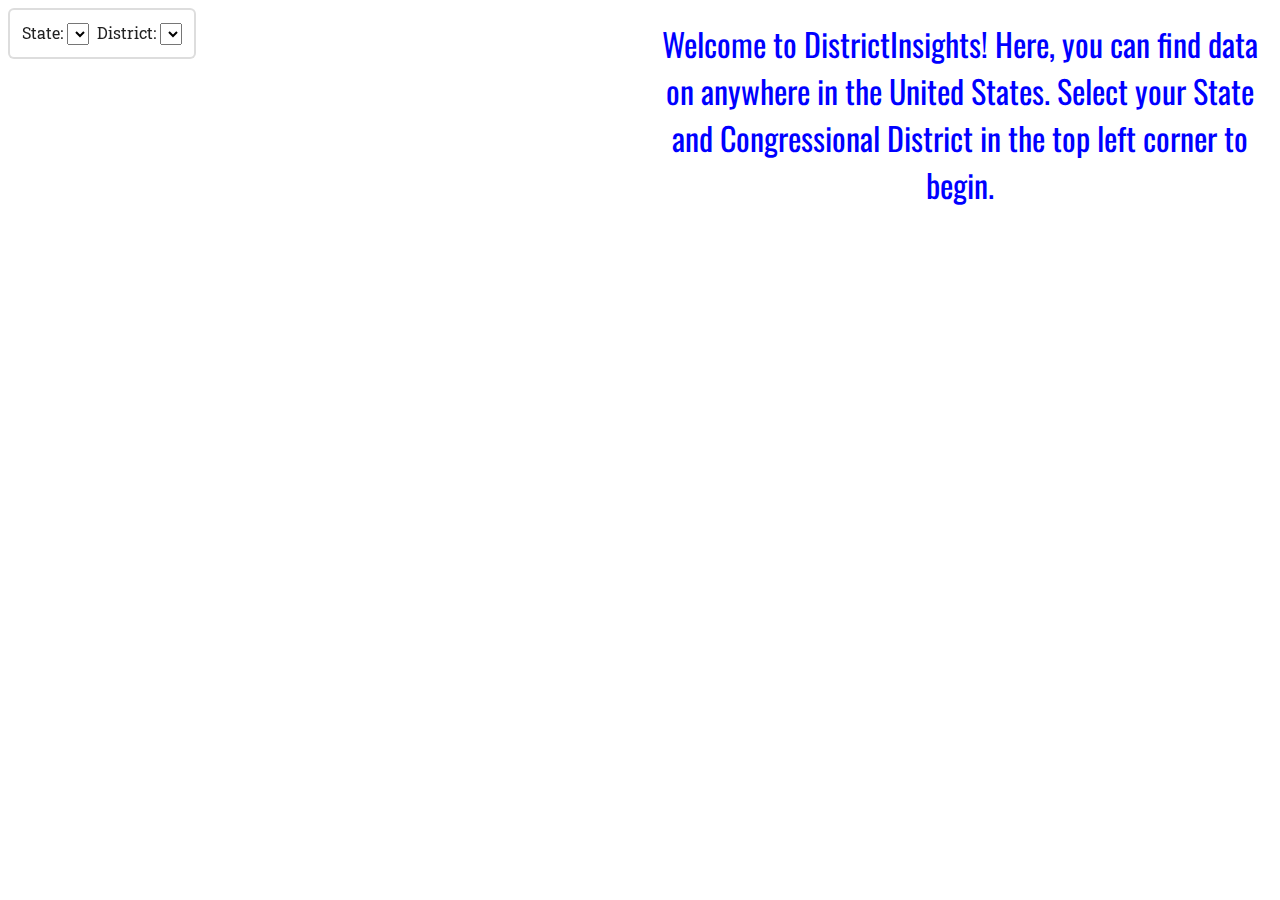
<file: index.html>
<!DOCTYPE html>
<html>

<head>
  <meta charset='utf-8' />
  <title>District Insights</title>

  <meta name='viewport' content='initial-scale=1,maximum-scale=1,user-scalable=no' />

  <!-- jQuery -->
  <script src="https://code.jquery.com/jquery-1.12.2.min.js"
    integrity="sha256-lZFHibXzMHo3GGeehn1hudTAP3Sc0uKXBXAzHX1sjtk=" crossorigin="anonymous"></script>

  <!-- Mabpox GL -->
  <script src='https://api.tiles.mapbox.com/mapbox-gl-js/v0.17.0/mapbox-gl.js'></script>
  <link href='https://api.tiles.mapbox.com/mapbox-gl-js/v0.17.0/mapbox-gl.css' rel='stylesheet'>

  <!-- Mapbox.js (fallback) -->
  <script src='https://api.mapbox.com/mapbox.js/v2.3.0/mapbox.js'></script>
  <link href='https://api.mapbox.com/mapbox.js/v2.3.0/mapbox.css' rel='stylesheet' />

  <!-- GeoViewport -->
  <script src='//api.tiles.mapbox.com/mapbox.js/plugins/geo-viewport/v0.1.1/geo-viewport.js'></script>

  <link rel="shortcut icon" href="../favicon.png" type="image/x-icon">

  <!-- Plotly -->
  <script src="https://cdn.plot.ly/plotly-2.26.0.min.js" charset="utf-8"></script>

  <link rel="stylesheet" href="./example/style.css">
</head>

<body>


  <div class="mapStuff">
    <!-- Map Container -->
    <div id='map'></div>

    <!-- INTERACTIVE MENU -->
    <div id='menu'>
      <div class="selector">
        State:
        <select id='state'>
          <option value=""></option>
        </select>
      </div>
      <div class="selector">
        District:
        <select id='district'>
          <option value=''></option>
        </select>
      </div>
    </div>
  </div>

  <div class="infoStuff">
    <div class="districtInsights">Welcome to DistrictInsights! Here, you can find data on anywhere in the United States.
      Select your State and Congressional District in the top left corner to begin.</div>


    <div class="content hidden">

      <div id="noInfo" class="header"></div>

      <div class="representativeInfo" id="representativeInfo">
        <div class="header" id="firstHeader">The Representative in this District is <span id="representative"></span>
        </div>
        <div>They are a member of the <span id="representativeParty"></span> Party</div>
        <div>Their prior experience includes: <span id="representativeExperience"></span></div>
        <div>They went to college at <span id="representativeCollege"></span></div>
        <div>They assumed office in the year <span id="representativeOffice"></span></div>
        <div>They currently reside in <span id="representativeReside"></span></div>
        <div>And they were born on <span id="representativeBirth"></span></div>
      </div>

      <div id="everythingElse">
        <div class="laborInfo">
          <div class="header">Labor Information</div>

          <div id="laborForce"></div>
          <div id="armedForce"></div>
          <div id="veterans"></div>
          <div id="workFromHome"></div>




          <div class="economicInfo">

            <div class="header">Economic Information</div>

            <div id="medianIncome"></div>
            <div id="meanIncome"></div>
            <div id="perCapitaIncome"></div>
            <div id="poverty"></div>

            <div id="subheader">Industry Data:</div>
            <div id="industryChart"></div>

            <div id="subheader">Income Data (Per Household)</div>
            <div id="incomeChart"></div>
          </div>


          <div class="housingInfo">
            <div class="header">Housing Information</div>

            <div id="subheader">Occupied vs. Unoccupied Housing Units:</div>
            <div id="occupiedChart"></div>

            <div id="subheader">Year Housing Units were Built:</div>
            <div id="buildYearChart"></div>

            <div id="subheader">Price of Owner-Occupied Homes:</div>
            <div id="medianHomePrice"></div>
            <div id="homePriceChart"></div>

            <div id="subheader">Price of Rent in this Area:</div>
            <div id="medianRent"></div>
            <div id="rentPriceChart"></div>

            <div id="subheader">Primary Fuel Source at Home:</div>
            <div id="fuelChart"></div>
          </div>


          <div class="socialInfo">
            <div class="header">Social Information</div>

            <div id="householdSize"></div>
            <div id="familySize"></div>

            <div id="subheader">Male Marriage Distribution:</div>
            <div id="maleMarriageChart"></div>

            <div id="subheader">Female Marriage Distribution:</div>
            <div id="femaleMarriageChart"></div>

            <div id="subheader">Immigrant Population Distribution:</div>
            <div id="immigrationChart"></div>
          </div>


          <div class="educationInfo">
            <div class="header">Education Information</div>
            <div id="highSchoolDiploma"></div>
            <div id="collegeDegree"></div>
            <div id="computer"></div>
            <div id="internet"></div>

            <div id="subheader">Education Enrollment:</div>
            <div id="enrollmentChart"></div>

            <div id="subheader">Educational Attainment:</div>
            <div id="attainmentChart"></div>




          </div>


        </div>

      </div>
    </div>
  </div>

  <!-- Load in some useful data about the states -->
  <script src='./example/states.js'></script>
  <script src='./example/bboxes.js'></script>
  <script src="./example/districtEcs.js"></script>
  <script src="./example/economicAcs.js"></script>
  <script src="./example/houseMembers.js"></script>
  <script src="./example/housingAcs.js"></script>
  <script src="./example/socialAcs.js"></script>
  <script src="./example/datafix.js"></script>

  <script src="./example/script.js"></script>

</body>

</html>
</file>
<file: example/style.css>
/* Font Imports */
@import url('https://fonts.googleapis.com/css2?family=Oswald:wght@700&display=swap');
@import url('https://fonts.googleapis.com/css2?family=Oswald:wght@700&family=Roboto+Slab:wght@400&display=swap');

body { 
    margin:0; 
    padding:0; 
}

.content{
    font-family: 'Roboto Slab', serif;
}

#map { position:absolute; top:0; bottom:0; width:50%; position: fixed;}

/* INTERACTIVE MENU */
#menu {
    position:fixed;
    top:10px;
    left:10px;
    background-color: white;
    margin-right: 10px;
    padding: 8px;
    border-radius: 4px;
    border: rgb(221, 221, 221);
    box-shadow: 0px 0px 0px 2px rgb(221, 221, 221);
    color: #222;
    font-family: 'Roboto Slab', serif;
}

option, select{
    font-family: 'Roboto Slab', serif;
}
.selector { display: inline-block; float: left; margin: 4px; }

.infoStuff{
    position: absolute;
    left: 50%;
    max-width: calc(50%-40px);
    padding-left: 20px;
    padding-right: 20px;
    margin-top: 20px;
}

.districtInsights{
    font-family: 'Oswald', sans-serif;
    color: blue;
    font-size: 2rem;
    text-align: center;
}

.hidden{
    display: none;
}

.header{
    font-family: 'Oswald', sans-serif;
    color: blue;
    font-size: 2rem;
    padding-bottom: 1rem;
    padding-top:5rem;
    font-size: default;
    line-height: default
}
#firstHeader {
    padding-top: 0; /* Reset the padding for the first element */
}

.representativeInfo {
    font-size: 1.2rem;
    line-height: 1.4;
}

.laborInfo :not(.header){
    font-size: 1.2rem;
    line-height: 1.4;
}
.economicInfo :not(.header){
    font-size: 1.2rem;
    line-height: 1.4;
}

#subheader{
    font-size: 1.7rem;
    padding-top: 3rem;
}
</file>
